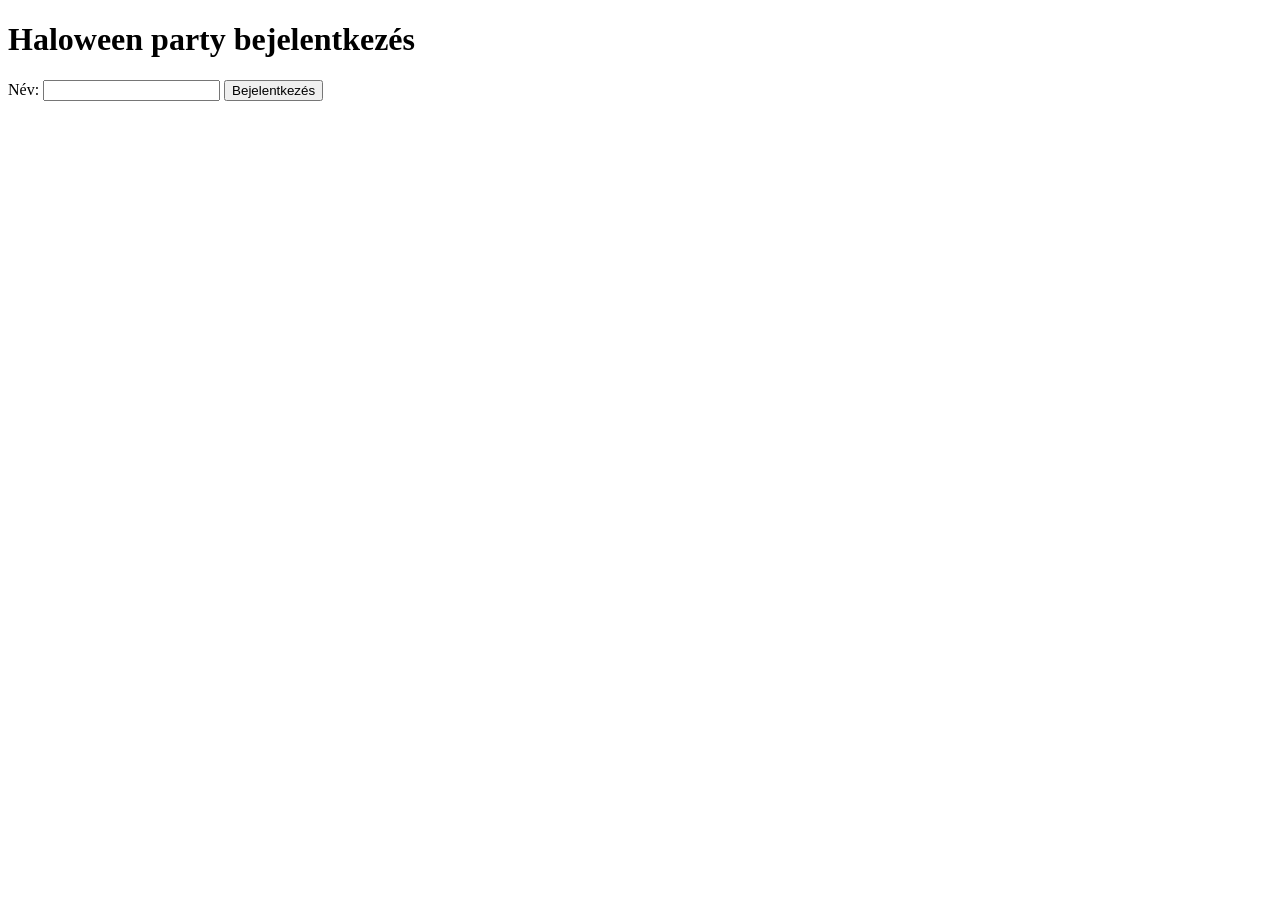
<file: index.html>
<!DOCTYPE html>
<html lang="hu">
<head>
  <meta charset="UTF-8">
  <meta name="viewport" content="width=device-width, initial-scale=1">
  <link rel="stylesheet" href="style.css">
  <title>Haloween party bejelentkezés</title>
</head>
<body>
  <form id="login">
    <h1>Haloween party bejelentkezés</h1>
    <label for="nev">Név:</label>
    <input type="text" id="nev" name="nev" required>
    <button type="submit">Bejelentkezés</button>
  </form>
  <script src="script.js"></script>
  <script>
    document.getElementById('login').addEventListener('submit', e => {
      e.preventDefault();
      const nev = document.getElementById('nev').value.trim();
      if (!nev) return;
      sessionStorage.setItem('nev', nev);
      location.href = nev === 'admin' ? 'admin.html' : 'feladatselect.html';
    });
  </script>
</body>
</html>
</file>
<file: style.css>
.feladatok {
    display: flex;
    flex-wrap: nowrap;
    gap: 20px;
    overflow-x: auto;
}

.feladat {
    border: 1px solid black;
    width: 200px;
    height: 200px;
    flex: 0 0 auto;
    color: white;
    background-color: black;
    text-align: center;
    display: flex;
    align-items: center;
    justify-content: center;
    padding: 20px;
}

.feladat:hover {
    transform: translateY(-10px);
}

.word-row {
    display: grid;
    grid-template-columns: 110px 200px;
    gap: 8px;
    align-items: center;
    margin-bottom: 8px;
}

.word-row label {
    overflow-wrap: anywhere;
}
</file>
